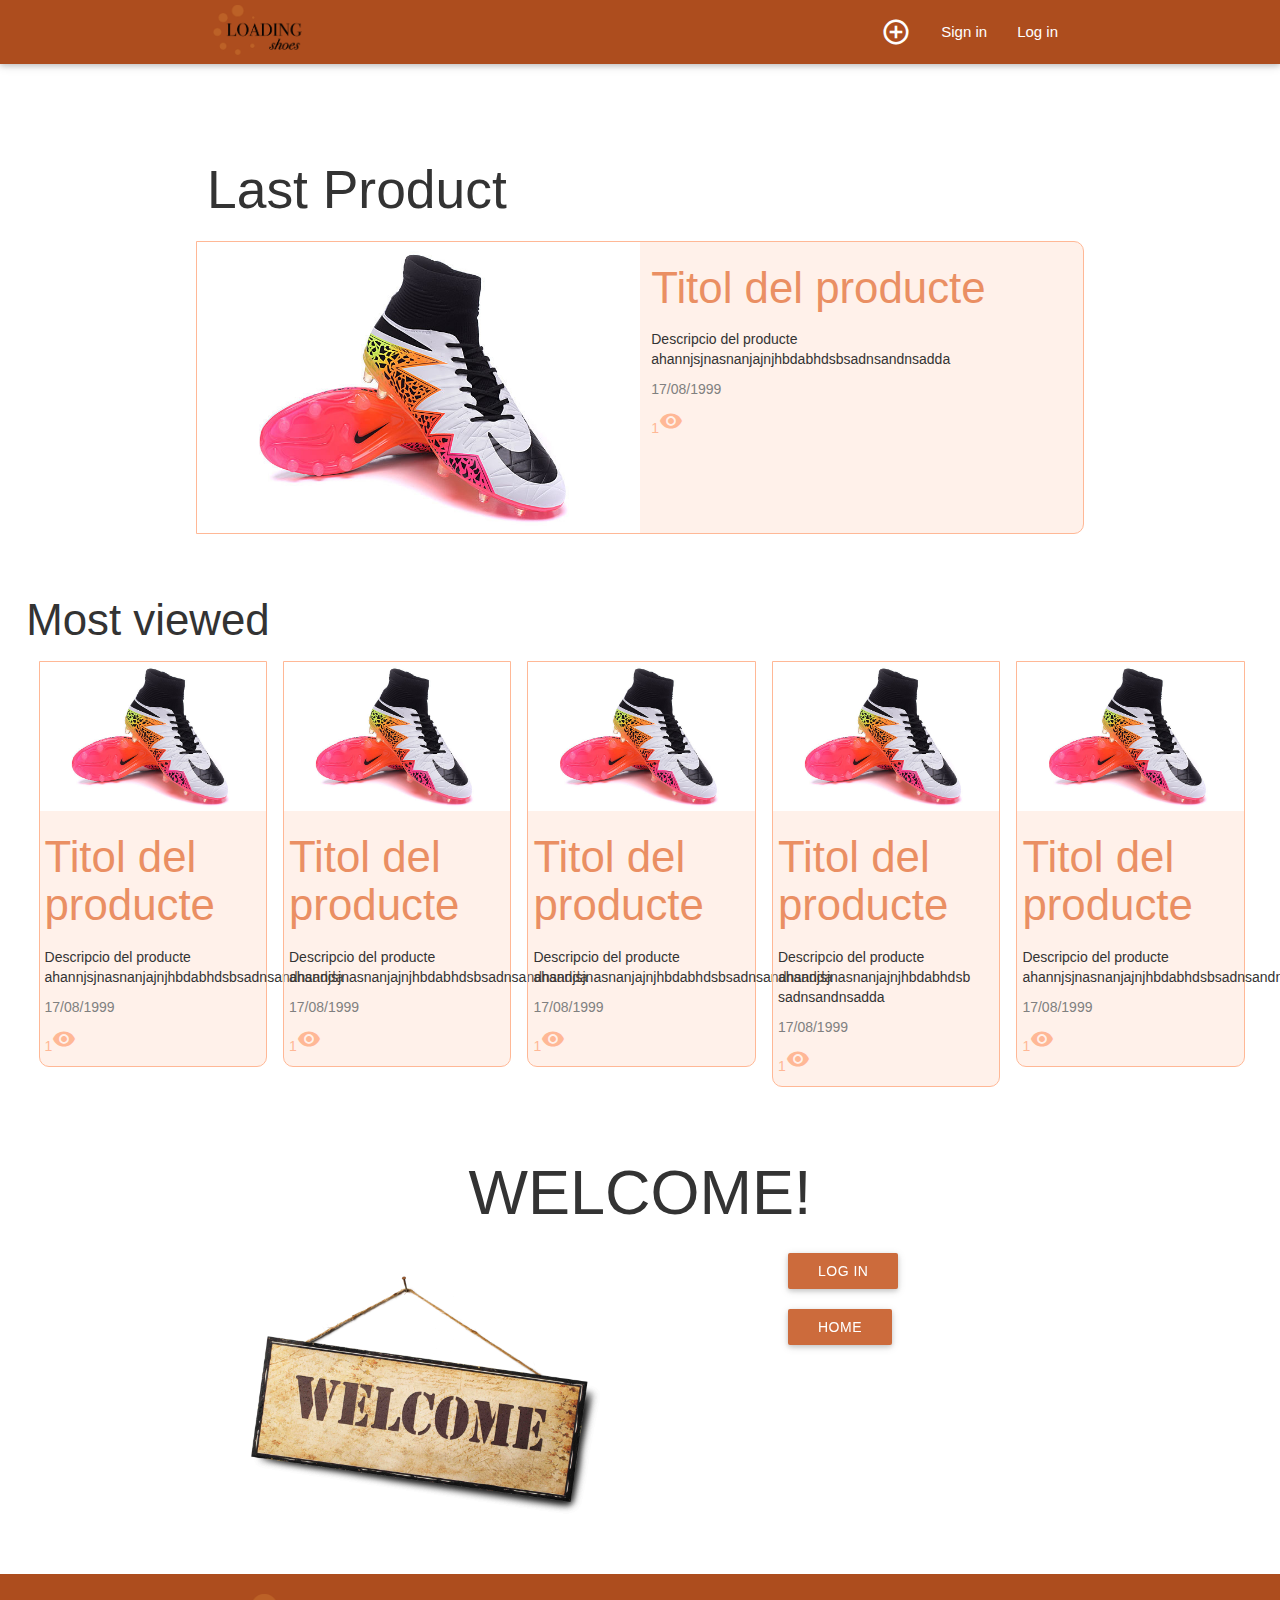
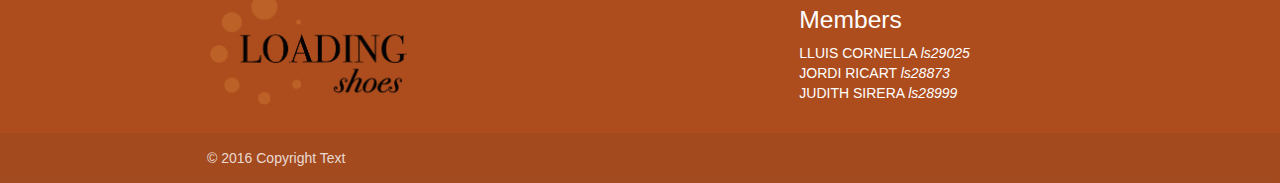
<file: html/index.html>
<!DOCTYPE html>
<html>
  <head>
    <meta charset="utf-8">
    <meta name="viewport" content="width=device-width, initial-scale=1.0">
    <meta name="description" content="Loading shoes to sell and buy">
    <meta name="author" content="Loading productions">

    <title>Loading shoes</title>

    <link href="https://fonts.googleapis.com/icon?family=Material+Icons" rel="stylesheet">
    <link rel="stylesheet" href="css/bootstrap.min.css" media="screen" title="no title" charset="utf-8">
    <link rel="stylesheet" href="css/materialize.min.css" media="screen" title="no title" charset="utf-8">
    <link rel="stylesheet" href="css/preset.css" media="screen" title="no title" charset="utf-8">
    <link rel="stylesheet" href="css/main.css" media="screen" title="no title" charset="utf-8">

    <link rel="shortcut icon" href="imag/LOADING_ico.png">

  </head>
  <body>

    <header>
      <nav class="orange-bgColor">
        <div class="container">
           <div class="nav-wrapper">
             <a href="#!" class="brand-logo">
              <img class="img-responsive logo" src="img/LOADING_logo.png" alt="" />
             </a>
             <a href="#" data-activates="mobile-demo" class="button-collapse"><i class="material-icons">menu</i></a>
             <ul class="right hide-on-med-and-down">
               <li><a href="sass.html"><i class="material-icons">add_circle_outline</i></a></li>
               <li><a href="signin.html">Sign in</a></li>
               <li><a href="#">Log in</a>
             </ul>
             <ul class="side-nav" id="mobile-demo">
               <li><a href="sass.html"><i class="material-icons">add_circle_outline</i></a></li>
               <li><a href="signin.html">Sign up</a></li>
               <li><a href="#">Log in</a>
             </ul>
           </div>
        </div>
       </nav>
     </header>


     <section id="home">
       <div class="container">
         <div id="last_product" class="row">
           <div class="col s6 left">
             <h2> Last Product </h2>
           </div>
           <div class="col s12 right">
             <div class="box product row">
              <img class="last_product_image" src= "prova.jpg">
              <div class="info_product col s6 right">
                <a><h3> Titol del producte </h3></a>
                <p>Descripcio del producte ahannjsjnasnanjajnjhbdabhdsbsadnsandnsadda</p>
                <div class="data_product">
                  <p>17/08/1999</p>
                </div>
                <div class="visits_product">
                  <p>1<i class="material-icons visibility_icon">remove_red_eye</i>
                  </p>
                </div>
              </div>
             </div>
           </div>
         </div>
      </section>

      <section>
        <div class="container-fluid">
         <div id="most_important"class="row">
           <div class="col s6 left">
              <h3> Most viewed </h3>
           </div>
           <div class="col s12 right row">
             <div class="box important_product ">
              <img class="most_product_image" src= "prova.jpg">
              <div class="info_product left">
                <a><h3> Titol del producte </h3></a>
                <p>Descripcio del producte ahannjsjnasnanjajnjhbdabhdsbsadnsandnsadda</p>
                <div class="data_product">
                  <p>17/08/1999</p>
                </div>
                <div class="visits_product">
                  <p>1<i class="material-icons visibility_icon">remove_red_eye</i>
                  </p>
                </div>
              </div>
             </div>
             <div class="box important_product">
              <img class="most_product_image" src= "prova.jpg">
              <div class="info_product left">
                <a><h3> Titol del producte </h3></a>
                <p>Descripcio del producte ahannjsjnasnanjajnjhbdabhdsbsadnsandnsadda</p>
                <div class="data_product">
                  <p>17/08/1999</p>
                </div>
                <div class="visits_product">
                  <p>1<i class="material-icons visibility_icon">remove_red_eye</i>
                  </p>
                </div>
              </div>
             </div>
             <div class="box important_product">
              <img class="most_product_image" src= "prova.jpg">
              <div class="info_product left">
                <a><h3> Titol del producte </h3></a>
                <p>Descripcio del producte ahannjsjnasnanjajnjhbdabhdsbsadnsandnsadda</p>
                <div class="data_product">
                  <p>17/08/1999</p>
                </div>
                <div class="visits_product">
                  <p>1<i class="material-icons visibility_icon">remove_red_eye</i>
                  </p>
                </div>
              </div>
             </div>
             <div class="box important_product">
              <img class="most_product_image" src= "prova.jpg">
              <div class="info_product left">
                <a><h3> Titol del producte </h3></a>
                <p>Descripcio del producte ahannjsjnasnanjajnjhbdabhdsb sadnsandnsadda</p>
                <div class="data_product">
                  <p>17/08/1999</p>
                </div>
                <div class="visits_product">
                  <p>1<i class="material-icons visibility_icon">remove_red_eye</i>
                  </p>
                </div>
              </div>
             </div>
             <div class="box important_product">
              <img class="most_product_image" src= "prova.jpg">
              <div class="info_product left">
                <a><h3> Titol del producte </h3></a>
                <p>Descripcio del producte ahannjsjnasnanjajnjhbdabhdsbsadnsandnsadda</p>
                <div class="data_product">
                  <p>17/08/1999</p>
                </div>
                <div class="visits_product">
                  <p>1<i class="material-icons visibility_icon">remove_red_eye</i>
                  </p>
                </div>
              </div>
             </div>
           </div>
         </div>
       </div>
     </section>

     <section>
       <div class="container">

         <h1 align="center">WELCOME!</h1>
         <div class="row">
           <div class="col s6">
             <img class="img-responsive" src="img/welcome.jpg" alt="" >
           </div>
           <div class="col s4 offset-s2 margin_top_welcome">
             <div class="row">
               <a class="waves-effect waves-light btn">Log In</a>
             </div>
             <div class="row">
               <a class="waves-effect waves-light btn">Home</a>
             </div>

           </div>
         </div>



       </div>
     </section>


     <!-- Modal Structure -->
    <!--<div id="myModal" class="modal fade" tabindex="-1" role="dialog">
      <div class="modal-dialog">
        <div class="modal-content">
          <div class="modal-header">
            <button type="button" class="close" data-dismiss="modal" aria-label="Close"><span aria-hidden="true">&times;</span></button>
            <h4 class="modal-title">Modal title</h4>
          </div>
          <div class="modal-body">
            <p>One fine body&hellip;</p>
          </div>
          <div class="modal-footer">
            <button type="button" class="btn btn-default" data-dismiss="modal">Close</button>
            <button type="button" class="btn btn-primary">Save changes</button>
          </div>
        </div>--> <!-- /.modal-content -->
      <!--</div>--> <!-- /.modal-dialog -->
    <!--</div>--> <!-- /.modal -->

    <footer class="orange-bgColor page-footer">
      <div class="container">
        <div class="row">
          <div class="col l3 s12">
            <a class="brand-logo" href="#"><img class="img-responsive footer_logo"src="img/LOADING_logo.png" alt="" /></a>
          </div>
          <div class="col l4 offset-l5 s12">
            <h5 class="white-text">Members</h5>
            <ul>
              <li class="white-text text-lighten-3">LLUIS CORNELLA <span>ls29025</span></li>
              <li class="white-text text-lighten-3">JORDI RICART <span>ls28873</span></li>
              <li class="white-text text-lighten-3">JUDITH SIRERA <span>ls28999</span></li>
            </ul>
          </div>
        </div>
      </div>
      <div class="footer-copyright">
        <div class="container">
        © 2016 Copyright Text
        </div>
      </div>
    </footer>

    <script type="text/javascript" src="js/jquery.min.js"></script>
    <script type="text/javascript" src="js/materialize.min.js"></script>
    <script type="text/javascript" src="js/bootstrap.min.js"></script>

  </body>
</html>
</file>
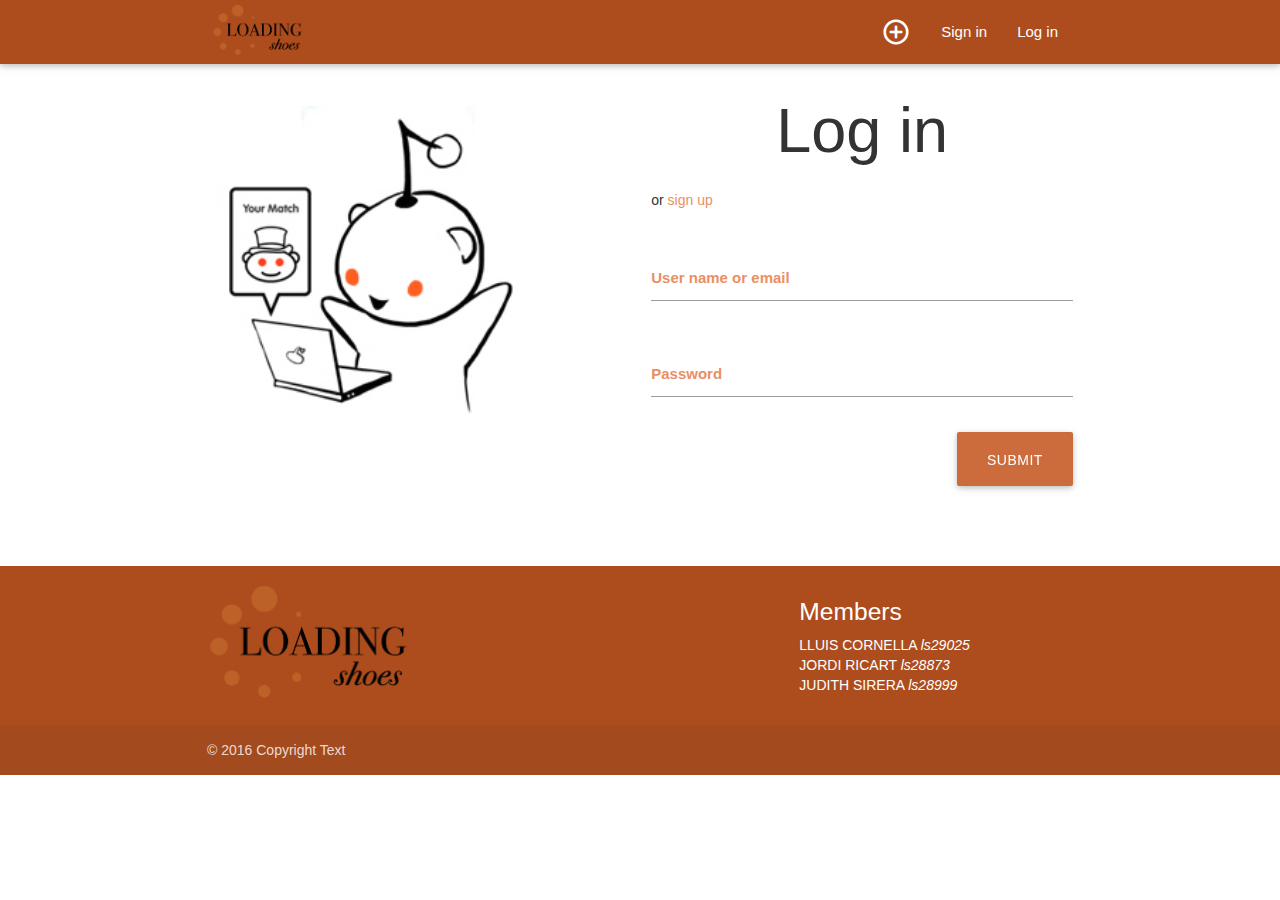
<file: html/login.html>
<!DOCTYPE html>
<html>
  <head>
    <meta charset="utf-8">
    <meta name="viewport" content="width=device-width, initial-scale=1.0">
    <meta name="description" content="Loading shoes to sell and buy">
    <meta name="author" content="Loading productions">

    <title>Loading shoes</title>

    <link href="https://fonts.googleapis.com/icon?family=Material+Icons" rel="stylesheet">
    <link rel="stylesheet" href="css/bootstrap.min.css" media="screen" title="no title" charset="utf-8">
    <link rel="stylesheet" href="css/materialize.min.css" media="screen" title="no title" charset="utf-8">
    <link rel="stylesheet" href="css/preset.css" media="screen" title="no title" charset="utf-8">
    <link rel="stylesheet" href="css/main.css" media="screen" title="no title" charset="utf-8">

    <link rel="shortcut icon" href="img/LOADING_ico.png">

  </head>
  <body>

    <header>
      <nav class="orange-bgColor">
        <div class="container">
           <div class="nav-wrapper">
             <a href="#!" class="brand-logo">
              <img class="img-responsive logo" src="img/LOADING_logo.png" alt="" />
             </a>
             <a href="#" data-activates="mobile-demo" class="button-collapse"><i class="material-icons">menu</i></a>
             <ul class="right hide-on-med-and-down">
               <li><a href="sass.html"><i class="material-icons">add_circle_outline</i></a></li>
               <li><a href="collapsible.html">Sign in</a></li>
               <li><a href="#">Log in</a>
             </ul>
             <ul class="side-nav" id="mobile-demo">
               <li><a href="sass.html"><i class="material-icons">add_circle_outline</i></a></li>
               <li><a href="collapsible.html">Sign in</a></li>
               <li><a href="#">Log in</a>
             </ul>
           </div>
        </div>
       </nav>
     </header>


     <section id="home">
       <div class="container">
         <div class="row">
           <div class="col s6">
            <img class="img-logIn" src="img/logIn.jpg" alt="" />
           </div>
           <div class="col s6">
             <div class="row">
               <div class="col s12">
                 <h1>Log in</h1>
                 <p>or <a href="#">sign up</a></p>
               </div>
             </div>
             <div class="row">
               <form class="col s12">
                 <div class="row">
                   <div class="input-field col s12">
                     <input id="first_name" type="text" class="validate">
                     <label for="first_name">User name or email</label>
                   </div>
                 </div>
                 <div class="row">
                   <div class="input-field col s12">
                     <input id="password" type="password" class="validate">
                     <label for="password">Password</label>
                   </div>
                 </div>
                 <div class="row">
                   <div class="col s12">
                     <button class="btn waves-effect waves-light btn-large right" type="submit" name="action">Submit</button>
                   </div>
                 </div>
               </form>
             </div>
           </div>
         </div>
       </div>
     </section>

    <footer class="orange-bgColor page-footer">
      <div class="container">
        <div class="row">
          <div class="col l3 s12">
            <a class="brand-logo" href="#"><img class="img-responsive footer_logo"src="img/LOADING_logo.png" alt="" /></a>
          </div>
          <div class="col l4 offset-l5 s12">
            <h5 class="white-text">Members</h5>
            <ul>
              <li class="white-text text-lighten-3">LLUIS CORNELLA <span>ls29025</span></li>
              <li class="white-text text-lighten-3">JORDI RICART <span>ls28873</span></li>
              <li class="white-text text-lighten-3">JUDITH SIRERA <span>ls28999</span></li>
            </ul>
          </div>
        </div>
      </div>
      <div class="footer-copyright">
        <div class="container">
        © 2016 Copyright Text
        </div>
      </div>
    </footer>

    <script type="text/javascript" src="js/jquery.min.js"></script>
    <script type="text/javascript" src="js/materialize.min.js"></script>
    <script type="text/javascript" src="js/bootstrap.min.js"></script>

  </body>
</html>
</file>
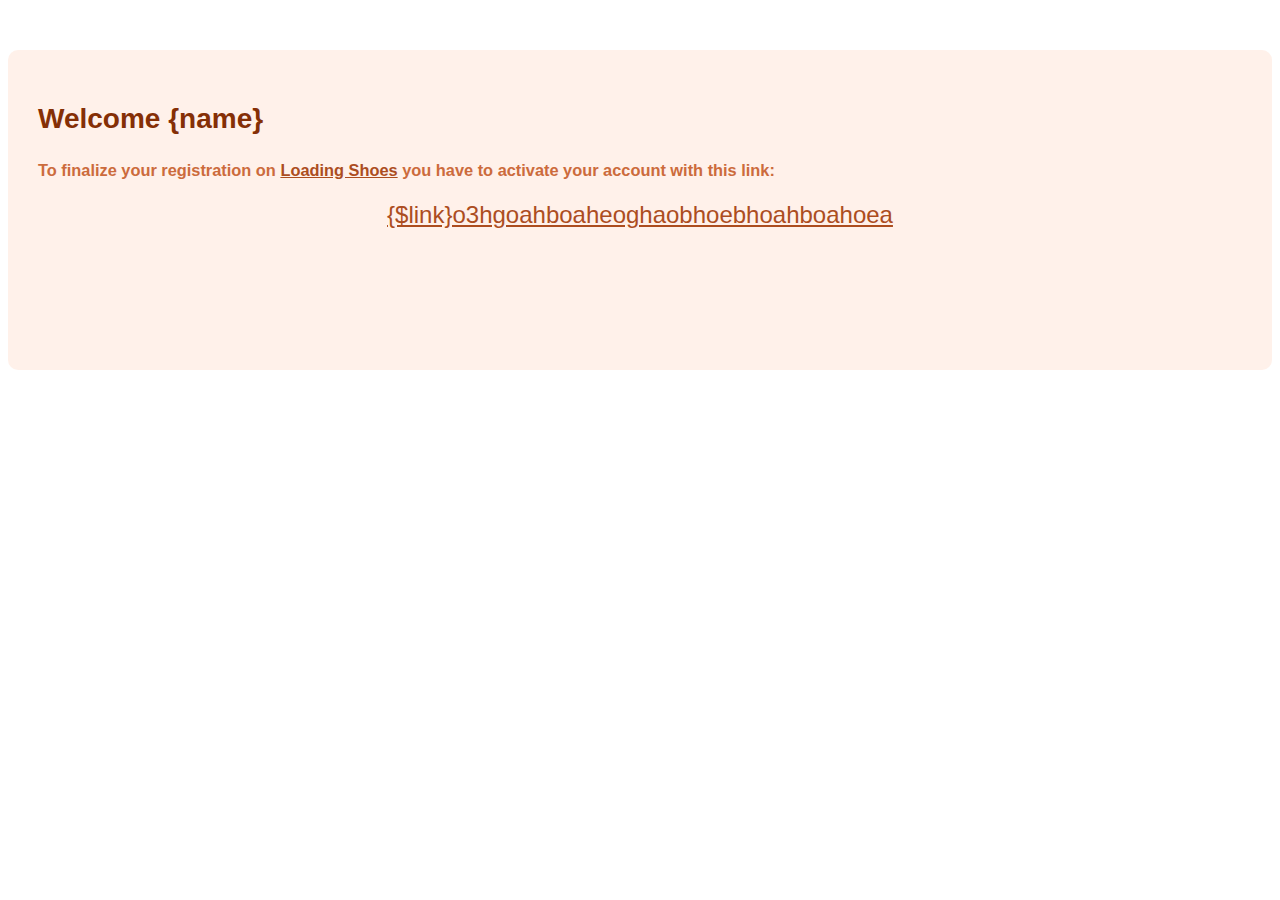
<file: html/mail.html>
<!DOCTYPE html>
<html>
  <head>
    <title>Registration on Loading shoes</title>
    <link href="http://fonts.googleapis.com/icon?family=Material+Icons" rel="stylesheet"><!-- Latest compiled and minified CSS -->
    <link rel="stylesheet" href="https://maxcdn.bootstrapcdn.com/bootstrap/3.3.6/css/bootstrap.min.css" integrity="sha384-1q8mTJOASx8j1Au+a5WDVnPi2lkFfwwEAa8hDDdjZlpLegxhjVME1fgjWPGmkzs7" crossorigin="anonymous">
    <style>
      body{
        font-family: "Helvetica Neue",Helvetica,Arial,sans-serif;
        font-size: 14px;
        line-height: 1.42857143;
        color: #333;
        background-color: #fff;
      }
      h1{
        color: #852F06;
      }
      h3 {
        color: #CC6B3C;
        line-height: 1.5;
      }
      h3 > a{
        color: #AC4D1F;
      }
      .box > a{
        color: #AC4D1F;
        font-size: 24px;
        transform: translateX(-50%);
        left: 50%;
        position: absolute;;
      }
      a:hover, a:active, a:focus{
        text-decoration: none;
        color: #852F06;
      }
      .box{
          background-color: rgba(255,184,150,0.2);
          border-radius: 10px;
          padding: 30px 30px 30px 30px;
          margin-top: 50px;
          position: relative;
          height: 260px;
      }
    </style>
  </head>
  <body>
    <div class="container-fluid">
      <div class="row">
        <div class="col-md-3"></div>
        <div class="col-md-6">
          <div class="box">
                <h1>Welcome {name}</h1>
                <h3>To finalize your registration on
                  <a href="#">Loading Shoes</a>
                  you have to activate your account with this link:</h3>
                <a class="center" href="{$link}">{$link}o3hgoahboaheoghaobhoebhoahboahoea</a>
          </div>
        </div>
      </div>
    </div>
    <script type="text/javascript" src="https://code.jquery.com/jquery-2.1.1.min.js"></script>
    <script src="https://maxcdn.bootstrapcdn.com/bootstrap/3.3.6/js/bootstrap.min.js" integrity="sha384-0mSbJDEHialfmuBBQP6A4Qrprq5OVfW37PRR3j5ELqxss1yVqOtnepnHVP9aJ7xS" crossorigin="anonymous"></script>
  </body>
</html>
</file>
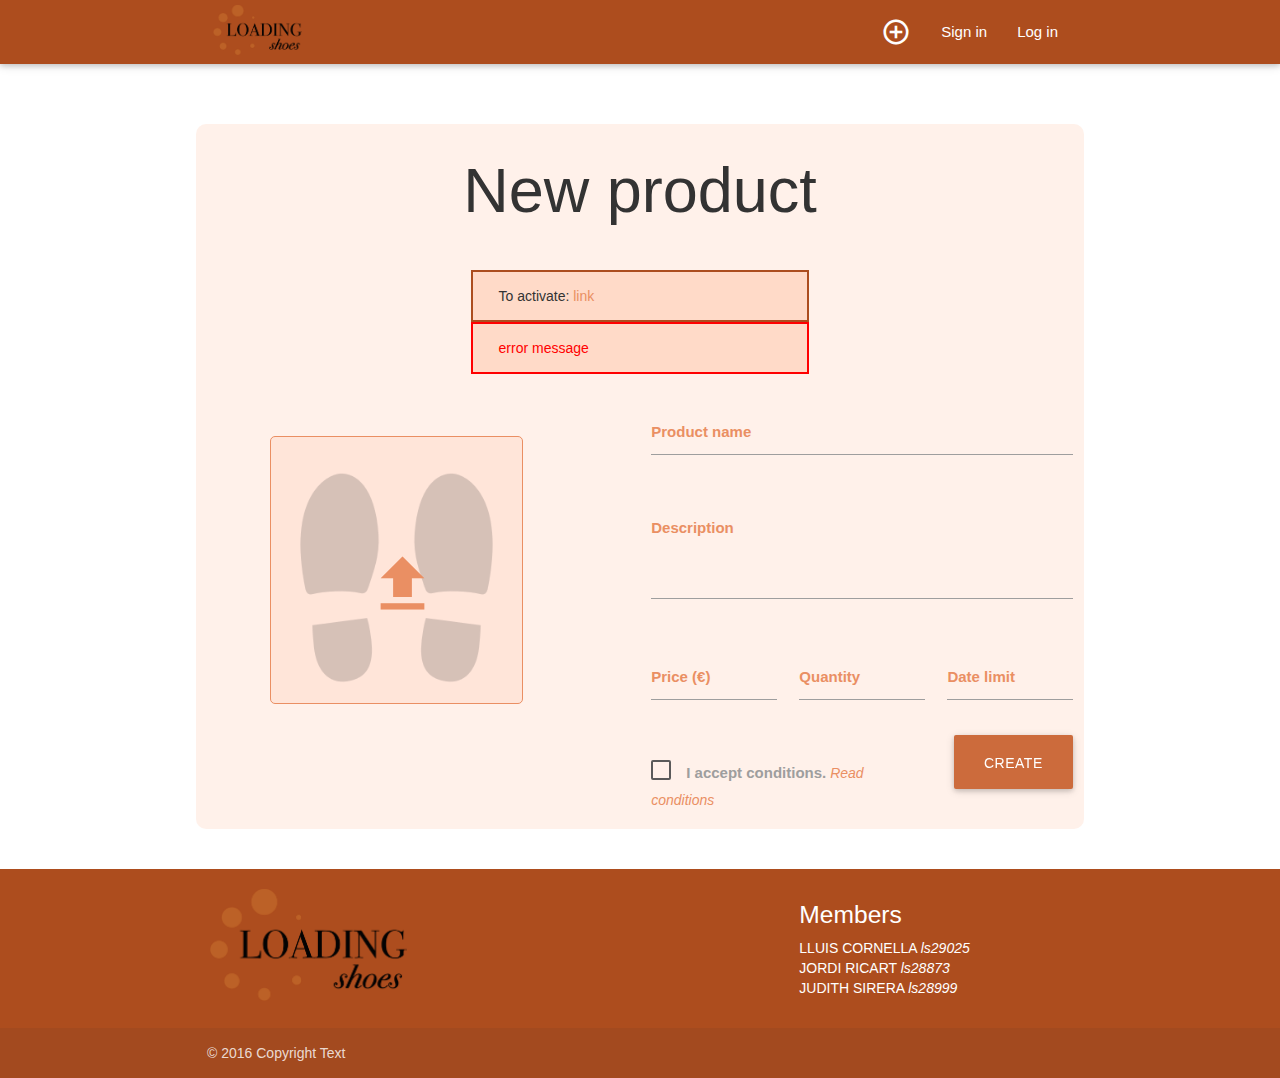
<file: html/newProduct.html>
<!DOCTYPE html>
<html>
  <head>
    <meta charset="utf-8">
    <meta name="viewport" content="width=device-width, initial-scale=1.0">
    <meta name="description" content="Loading shoes to sell and buy">
    <meta name="author" content="Loading productions">

    <title>Loading shoes</title>

    <link href="https://fonts.googleapis.com/icon?family=Material+Icons" rel="stylesheet">
    <link rel="stylesheet" href="css/bootstrap.min.css" media="screen" title="no title" charset="utf-8">
    <link rel="stylesheet" href="css/materialize.min.css" media="screen" title="no title" charset="utf-8">
    <link rel="stylesheet" href="css/main.css" media="screen" title="no title" charset="utf-8">
    <link rel="stylesheet" href="css/preset.css" media="screen" title="no title" charset="utf-8">


    <link rel="shortcut icon" href="img/LOADING_ico.png">

  </head>
  <body>

    <header>
      <nav class="orange-bgColor">
        <div class="container">
           <div class="nav-wrapper">
             <a href="#!" class="brand-logo">
              <img class="img-responsive logo" src="img/LOADING_logo.png" alt="" />
             </a>
             <a href="#" data-activates="mobile-demo" class="button-collapse"><i class="material-icons">menu</i></a>
             <ul class="right hide-on-med-and-down">
               <li><a href="sass.html"><i class="material-icons">add_circle_outline</i></a></li>
               <li><a href="collapsible.html">Sign in</a></li>
               <li><a href="#">Log in</a>
             </ul>
             <ul class="side-nav" id="mobile-demo">
               <li><a href="sass.html"><i class="material-icons">add_circle_outline</i></a></li>
               <li><a href="collapsible.html">Sign in</a></li>
               <li><a href="#">Log in</a>
             </ul>
           </div>
        </div>
       </nav>
     </header>



    <section id="signup">
        <div class="container extra-margin-top">
            <div class="row box">
                <div class="col s12">
                    <div class="row">
                        <div class="col s6 offset-s3">
                            <h1>New product</h1>
                        </div>
                    </div>
                    <div class="row">
                      <div class="col s6 offset-s3">
                        <div class="col s12 borders-box">
                            <p>To activate: <a class="center" href="#">link</a></p>
                        </div>
                        <div class="col s12 error-message borders-box">
                            <p>error message</p>
                        </div>
                      </div>
                    </div>
                    <div class="row">
                      <div class="col s6">
                        <div class="uploadShoesFoto">
                          <div class="file-field input-field">
                            <div class="btn uploadImageButton">
                              <i class="material-icons large">file_upload</i>
                              <input id="shoesPhoto" name="shoesPhoto" type="file">
                            </div>
                          </div>
                          <img class="img-responsive" src="img/uploadFotoShoes.png" alt="" />
                        </div>
                      </div>
                        <form class="col s6" method="POST">
                            <div class="row">
                                <div class="input-field col s12">
                                    <input name="product_name" id="product_name" type="text" class="validate" value="" required>
                                    <label for="product_name">Product name</label>
                                </div>
                            </div>
                            <div class="row">
                                <div class="input-field col s12">
                                  <textarea name="description_product" id="description_product" class="materialize-textarea"></textarea>
                                  <label for="description_product">Description</label>
                                </div>
                            </div>
                            <div class="row">
                                <div class="input-field col s4">
                                  <input name="price" id="price" type="number" class="validate" min="1" max="1000" value="" required>
                                  <label for="price">Price (€)</label>
                                </div>
                                <div class="input-field col s4">
                                  <input name="quantity" id="quantity" type="number" class="validate" min="1" max="1000" value="" required>
                                  <label for="quantity">Quantity</label>
                                </div>
                                <div class="input-field col s4">
                                  <input name="dateLimit" id="dateLimit" type="date" class="datepicker" required>
                                  <label for="dateLimit">Date limit</label>
                                </div>
                            </div>
                            <div class="row">
                                <div class="col s8 translateY">
                                    <input type="checkbox" class="filled-in" id="conditions" />
                                    <label for="conditions">I accept conditions.</label>
                                    <a class="modal-trigger" href="#modal-conditions"><span>Read conditions</span></a>
                                </div>
                                <div class="col s4">
                                    <button class="btn waves-effect waves-light btn-large right" type="submit" name="submit">Create</button>
                                </div>
                            </div>
                        </form>
                    </div>
                </div>
            </div>

            <!-- Modal Conditions -->
            <div id="modal-conditions" class="modal bottom-sheet">
              <div class="modal-content">
                <h4>Conditions</h4>
                <p>COSTS: Publish and edit a product cost 1€. If the user has not the money need it, the product will not be published or edited.</p>
              </div>
              <div class="modal-footer">
                <a href="#!" class=" modal-action modal-close waves-effect waves-green btn-flat">Agree</a>
              </div>
            </div>

        </div>
    </section>


    <footer class="orange-bgColor page-footer">
      <div class="container">
        <div class="row">
          <div class="col l3 s12">
            <a class="brand-logo" href="#"><img class="img-responsive footer_logo"src="img/LOADING_logo.png" alt="" /></a>
          </div>
          <div class="col l4 offset-l5 s12">
            <h5 class="white-text">Members</h5>
            <ul>
              <li class="white-text text-lighten-3">LLUIS CORNELLA <span>ls29025</span></li>
              <li class="white-text text-lighten-3">JORDI RICART <span>ls28873</span></li>
              <li class="white-text text-lighten-3">JUDITH SIRERA <span>ls28999</span></li>
            </ul>
          </div>
        </div>
      </div>
      <div class="footer-copyright">
        <div class="container">
        © 2016 Copyright Text
        </div>
      </div>
    </footer>

    <script type="text/javascript" src="js/jquery.min.js"></script>
    <script type="text/javascript" src="js/materialize.min.js"></script>
    <script type="text/javascript" src="js/scripts.js"></script>
    <script type="text/javascript" src="js/bootstrap.min.js"></script>


  </body>
</html>
</file>
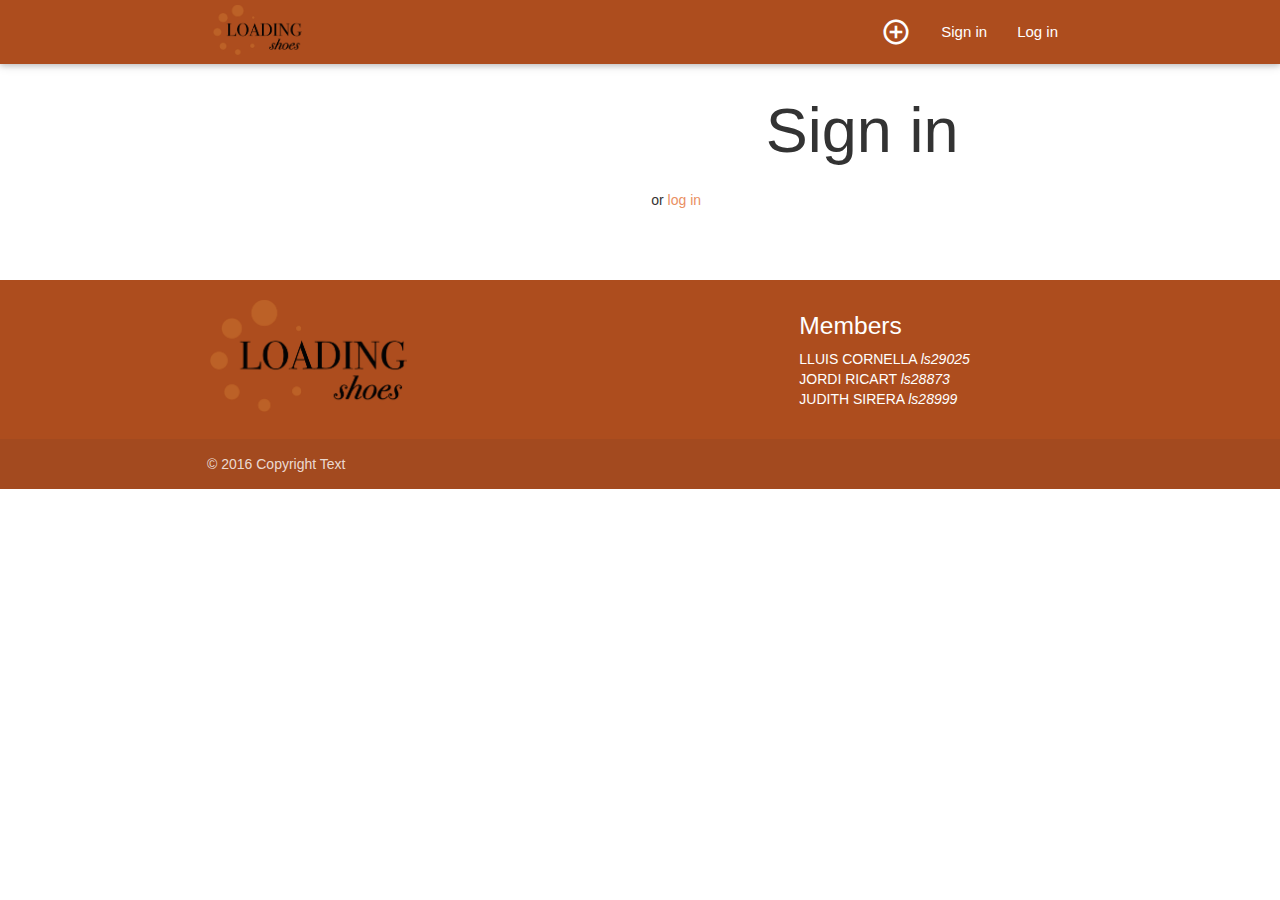
<file: html/signin.html>
<!DOCTYPE html>
<html>
  <head>
    <meta charset="utf-8">
    <meta name="viewport" content="width=device-width, initial-scale=1.0">
    <meta name="description" content="Loading shoes to sell and buy">
    <meta name="author" content="Loading productions">

    <title>Loading shoes</title>

    <link href="https://fonts.googleapis.com/icon?family=Material+Icons" rel="stylesheet">
    <link rel="stylesheet" href="css/bootstrap.min.css" media="screen" title="no title" charset="utf-8">
    <link rel="stylesheet" href="css/materialize.min.css" media="screen" title="no title" charset="utf-8">
    <link rel="stylesheet" href="css/preset.css" media="screen" title="no title" charset="utf-8">
    <link rel="stylesheet" href="css/main.css" media="screen" title="no title" charset="utf-8">

    <link rel="shortcut icon" href="img/LOADING_ico.png">

  </head>
  <body>

    <header>
      <nav class="orange-bgColor">
        <div class="container">
           <div class="nav-wrapper">
             <a href="#!" class="brand-logo">
              <img class="img-responsive logo" src="img/LOADING_logo.png" alt="" />
             </a>
             <a href="#" data-activates="mobile-demo" class="button-collapse"><i class="material-icons">menu</i></a>
             <ul class="right hide-on-med-and-down">
               <li><a href="sass.html"><i class="material-icons">add_circle_outline</i></a></li>
               <li><a href="collapsible.html">Sign in</a></li>
               <li><a href="#">Log in</a>
             </ul>
             <ul class="side-nav" id="mobile-demo">
               <li><a href="sass.html"><i class="material-icons">add_circle_outline</i></a></li>
               <li><a href="collapsible.html">Sign in</a></li>
               <li><a href="#">Log in</a>
             </ul>
           </div>
        </div>
       </nav>
     </header>


     <section id="home">
       <div class="container">
         <div class="row">
           <div class="col s6 offset-s6">
             <h1>Sign in</h1>
             <p>or <a href="#">log in</a></p>
           </div>
         </div>
         <div class="row">
           <div class="">

           </div>
         </div>
       </div>
     </section>



     <!-- Modal Structure -->
    <!--<div id="myModal" class="modal fade" tabindex="-1" role="dialog">
      <div class="modal-dialog">
        <div class="modal-content">
          <div class="modal-header">
            <button type="button" class="close" data-dismiss="modal" aria-label="Close"><span aria-hidden="true">&times;</span></button>
            <h4 class="modal-title">Modal title</h4>
          </div>
          <div class="modal-body">
            <p>One fine body&hellip;</p>
          </div>
          <div class="modal-footer">
            <button type="button" class="btn btn-default" data-dismiss="modal">Close</button>
            <button type="button" class="btn btn-primary">Save changes</button>
          </div>
        </div>--> <!-- /.modal-content -->
      <!--</div>--> <!-- /.modal-dialog -->
    <!--</div>--> <!-- /.modal -->

    <footer class="orange-bgColor page-footer">
      <div class="container">
        <div class="row">
          <div class="col l3 s12">
            <a class="brand-logo" href="#"><img class="img-responsive footer_logo"src="img/LOADING_logo.png" alt="" /></a>
          </div>
          <div class="col l4 offset-l5 s12">
            <h5 class="white-text">Members</h5>
            <ul>
              <li class="white-text text-lighten-3">LLUIS CORNELLA <span>ls29025</span></li>
              <li class="white-text text-lighten-3">JORDI RICART <span>ls28873</span></li>
              <li class="white-text text-lighten-3">JUDITH SIRERA <span>ls28999</span></li>
            </ul>
          </div>
        </div>
      </div>
      <div class="footer-copyright">
        <div class="container">
        © 2016 Copyright Text
        </div>
      </div>
    </footer>

    <script type="text/javascript" src="js/jquery.min.js"></script>
    <script type="text/javascript" src="js/materialize.min.js"></script>
    <script type="text/javascript" src="js/bootstrap.min.js"></script>

  </body>
</html>
</file>
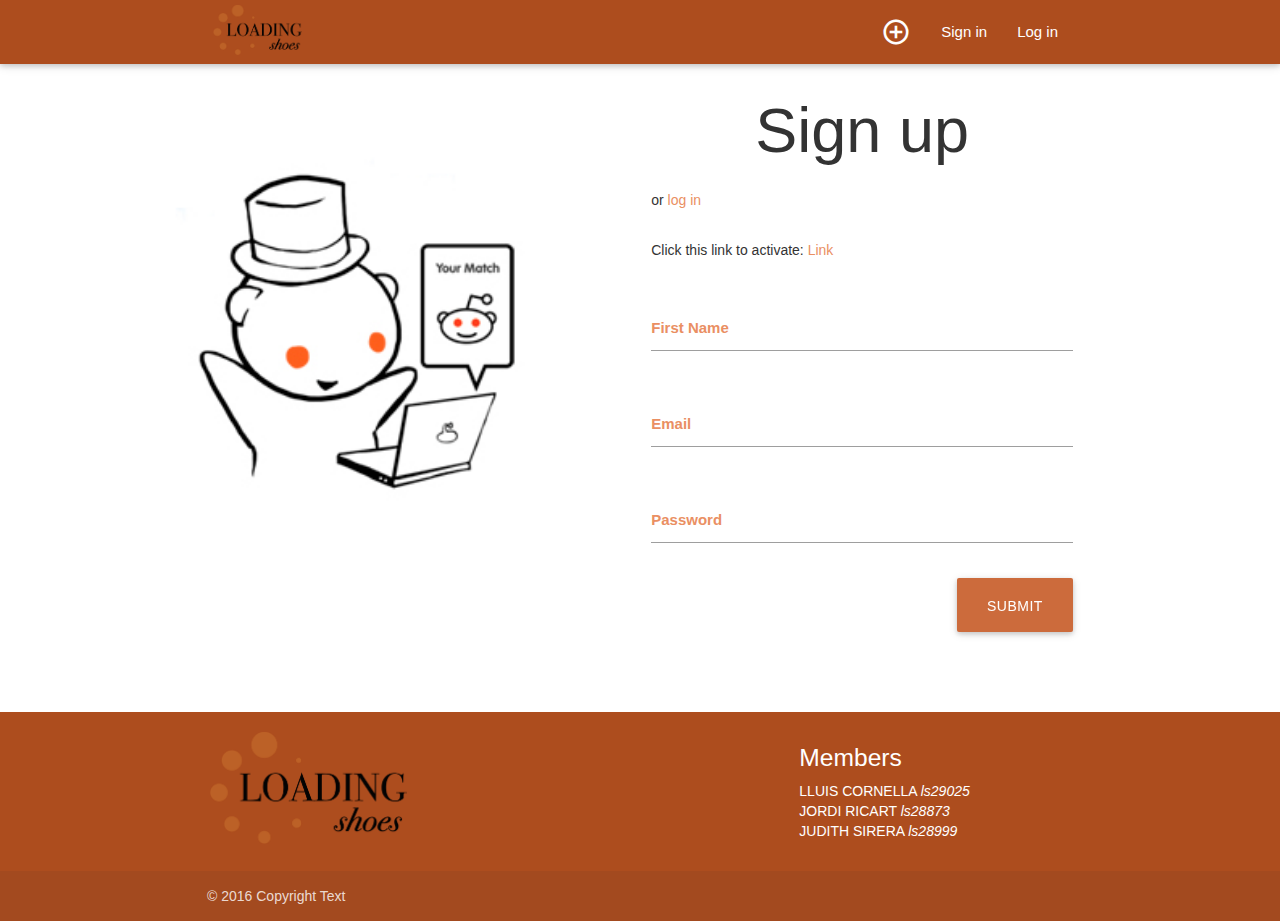
<file: html/signup.html>
<!DOCTYPE html>
<html>
  <head>
    <meta charset="utf-8">
    <meta name="viewport" content="width=device-width, initial-scale=1.0">
    <meta name="description" content="Loading shoes to sell and buy">
    <meta name="author" content="Loading productions">

    <title>Loading shoes</title>

    <link href="https://fonts.googleapis.com/icon?family=Material+Icons" rel="stylesheet">
    <link rel="stylesheet" href="css/bootstrap.min.css" media="screen" title="no title" charset="utf-8">
    <link rel="stylesheet" href="css/materialize.min.css" media="screen" title="no title" charset="utf-8">
    <link rel="stylesheet" href="css/preset.css" media="screen" title="no title" charset="utf-8">
    <link rel="stylesheet" href="css/main.css" media="screen" title="no title" charset="utf-8">

    <link rel="shortcut icon" href="img/LOADING_ico.png">

  </head>
  <body>

    <header>
      <nav class="orange-bgColor">
        <div class="container">
           <div class="nav-wrapper">
             <a href="#!" class="brand-logo">
              <img class="img-responsive logo" src="img/LOADING_logo.png" alt="" />
             </a>
             <a href="#" data-activates="mobile-demo" class="button-collapse"><i class="material-icons">menu</i></a>
             <ul class="right hide-on-med-and-down">
               <li><a href="sass.html"><i class="material-icons">add_circle_outline</i></a></li>
               <li><a href="collapsible.html">Sign in</a></li>
               <li><a href="#">Log in</a>
             </ul>
             <ul class="side-nav" id="mobile-demo">
               <li><a href="sass.html"><i class="material-icons">add_circle_outline</i></a></li>
               <li><a href="collapsible.html">Sign in</a></li>
               <li><a href="#">Log in</a>
             </ul>
           </div>
        </div>
       </nav>
     </header>


     <section id="home">
       <div class="container">
         <div class="row">
           <div class="col s6">
            <img class="img-signUp" src="img/signUp.png" alt="" />
           </div>
           <div class="col s6">
             <div class="row">
               <div class="col s12">
                 <h1>Sign up</h1>
                 <p>or <a href="#">log in</a></p>
               </div>
             </div>
             <div class="row">
               <div class="col s12">
                 <p>Click this link to activate: <a class="center" href="#">Link</a></p>
               </div>
             </div>
             <div class="row">
               <form class="col s12">
                 <div class="row">
                   <div class="input-field col s12">
                     <input id="first_name" type="text" class="validate">
                     <label for="first_name">First Name</label>
                   </div>
                 </div>
                 <div class="row">
                   <div class="input-field col s12">
                     <input id="email" type="email" class="validate">
                     <label for="email">Email</label>
                   </div>
                 </div>
                 <div class="row">
                   <div class="input-field col s12">
                     <input id="password" type="password" class="validate">
                     <label for="password">Password</label>
                   </div>
                 </div>
                 <div class="row">
                   <div class="col s12">
                     <button class="btn waves-effect waves-light btn-large right" type="submit" name="action">Submit</button>
                   </div>
                 </div>
               </form>
             </div>
           </div>
         </div>
       </div>
     </section>

    <footer class="orange-bgColor page-footer">
      <div class="container">
        <div class="row">
          <div class="col l3 s12">
            <a class="brand-logo" href="#"><img class="img-responsive footer_logo"src="img/LOADING_logo.png" alt="" /></a>
          </div>
          <div class="col l4 offset-l5 s12">
            <h5 class="white-text">Members</h5>
            <ul>
              <li class="white-text text-lighten-3">LLUIS CORNELLA <span>ls29025</span></li>
              <li class="white-text text-lighten-3">JORDI RICART <span>ls28873</span></li>
              <li class="white-text text-lighten-3">JUDITH SIRERA <span>ls28999</span></li>
            </ul>
          </div>
        </div>
      </div>
      <div class="footer-copyright">
        <div class="container">
        © 2016 Copyright Text
        </div>
      </div>
    </footer>

    <script type="text/javascript" src="js/jquery.min.js"></script>
    <script type="text/javascript" src="js/materialize.min.js"></script>
    <script type="text/javascript" src="js/bootstrap.min.js"></script>

  </body>
</html>
</file>
<file: html/css/main.css>
.logo{
  width: 100px;
  padding: 5%;
}

#last_product{
  padding-top: 70px;
}

.product{
  border: solid 1px #FFB896 ;
  border-top-left-radius: 0;
  border-bottom-left-radius: 0;
  --padding-left: 4px;
  --padding-right: 4px;
}

.important_product{
  border: solid 1px #FFB896 ;
  border-top-left-radius: 0;
  border-top-right-radius:0;
  width: calc(93%/5);
  --padding-left: 4px;
  --padding-right: 4px;
  display: inline-block;
  margin-left: 1%;
}

.info_product{
  padding-left: 5px;
  padding-right: 5px;
}

.info_product p{
  width: 100%;
  text-overflow: clip;
}

.last_product_image{
  width: 50%;
}

.most_product_image{
  width: 100%;
}

.data_product{
  color:grey;
}

.visits_product{
  text-align-last: justify;
  color: #FFB896;
}
.visibility_icon{
  color:#FFB896;
}

.row .col .borders-box{
  border: 2px solid #AC4D1F;
  background-color: rgba(255,184,150,0.4);
  margin-right: 10%;
  margin-left: 10%;
  width: 80%;
}

.borders-box p{
  margin: 1em;
}

.row .col .error-message{
    border: 2px solid red;
    color: red;
}

.instructions {
    color: rgba(158, 158, 158, 0.9);
    font-size: 14px;
}

.extra-margin-top{
    margin-top: 60px;
}

.row .extra-padding-bottom{
    padding-bottom: 30px;
}

.translateY{
  transform: translateY(50%);
}

textarea.materialize-textarea:focus:not([readonly]){
  border-bottom: 1px solid #852F06;
  box-shadow: 0 1px 0 0 #852F06;
}

input:not([type]):focus:not([readonly])+label, input[type=text]:focus:not([readonly])+label, input[type=password]:focus:not([readonly])+label, input[type=email]:focus:not([readonly])+label, input[type=url]:focus:not([readonly])+label,
input[type=time]:focus:not([readonly])+label, input[type=date]:focus:not([readonly])+label, input[type=datetime-local]:focus:not([readonly])+label, input[type=tel]:focus:not([readonly])+label, input[type=number]:focus:not([readonly])+label,
input[type=search]:focus:not([readonly])+label, textarea.materialize-textarea:focus:not([readonly])+label{
  color: #852F06;

}

.uploadShoesFoto{
  border: 1px solid #EA8F63;
  border-radius: 5px;
  padding: 20px;
  width: 60%;
  margin-left: 15%;
  margin-top: 10%;
  background-color: rgba(255,184,150,0.2);
  position: relative;
}

.uploadShoesFoto > img{
  opacity: 0.2;
}


/*FOOTER*/
</file>
<file: html/css/preset.css>
body {
  display: flex;
  min-height: 100vh;
  flex-direction: column;
}

main {
  flex: 1 0 auto;
}

footer {
  /*position: absolute;*/
  bottom: 0px;
  width: 100%;
}

/*Colors*/
.color-primary-0 { color: #CC6B3C }	/* Main Primary color */
.color-primary-1 { color: #FFB896 }
.color-primary-2 { color: #EA8F63 }
.color-primary-3 { color: #AC4D1F }
.color-primary-4 { color: #852F06 }



/* As RGBa codes */

.rgba-primary-0 { color: rgba(204,107, 60,1) }	/* Main Primary color */
.rgba-primary-1 { color: rgba(255,184,150,1) }
.rgba-primary-2 { color: rgba(234,143, 99,1) }
.rgba-primary-3 { color: rgba(172, 77, 31,1) }
.rgba-primary-4 { color: rgba(133, 47,  6,1) }


.logo{
  width: 100px;
}

.footer_logo{
  width: 200px;
}

a{
    color: #EA8F63;
}

a:hover, a:active, a:focus{
  text-decoration: none;
  color: #852F06;
}

nav ul a:active,
nav ul a:hover,
nav ul a:focus{
    color: #FFB896;
}

span{
  font-style: oblique;
}

h1{
  text-align: center;
}

.orange-bgColor, footer.page-footer{
  background-color: #AD4D1E;
}

.orange-light-bgColor{
  background-color: #CC6B3C;
}



.img-signUp {
  width: 85%;
  transform: translateX(-50%);
  left: 35%;
  position: relative;
  margin-top: 20%;
}

.img-logIn {
  width: 75%;
  transform: translateX(-50%);
  left: 40%;
  position: relative;
  margin-top: 10%
}

/*Form colors*/
/* label color */
 .input-field label {
   color: #EA8F63;
 }
 /* label focus color */
 .input-field input[type=text]:focus + label,
 /*textarea.materialize-textarea:focus + label,*/
 .input-field input[type=email]:focus + label,
 .input-field input[type=password]:focus + label,
 .input-field input[type=number]:focus + label,
 .input-field input[type=date]:focus + label {
   color: #852F06;
 }
 /* label underline focus color */
 .input-field input[type=text]:focus,
 /*textarea.materialize-textarea:focus,*/
 .input-field input[type=email]:focus,
 .input-field input[type=password]:focus,
 .input-field input[type=number]:focus,
 .input-field input[type=date]:focus {
   border-bottom: 1px solid #852F06;
   box-shadow: 0 1px 0 0 #852F06;
 }
 /* valid color */
 .input-field input[type=text].valid,
 .input-field input[type=textarea].valid,
 .input-field input[type=email].valid,
 .input-field input[type=password].valid,
 .input-field input[type=number].valid,
 .input-field input[type=date].valid {
   border-bottom: 1px solid #EA8F63;
   box-shadow: 0 1px 0 0 #EA8F63;
 }
 /* invalid color */
 .input-field input[type=text].invalid,
 .input-field input[type=textarea].invalid,
 .input-field input[type=email].invalid,
 .input-field input[type=password].invalid,
 .input-field input[type=number].invalid
 .input-field input[type=date].invalid {
   border-bottom: 1px solid #000;
   box-shadow: 0 1px 0 0 #000;
 }
 /* icon prefix focus color */
 .input-field .prefix.active {
   color: #CC6B3C;
 }

 .box{
     background-color: rgba(255,184,150,0.2);
     border-radius: 10px;
     position: relative;
 }

 .extra-margin-top{
     margin-top: 60px;
 }

 /*Buttons*/

.btn, .btn-large{
    background-color: #CC6B3C;
}

.btn:hover, .btn-large:hover,
.btn:hover, .btn-large:link,
.btn:hover, .btn-large:active{
    background-color: #AC4D1F;
    color: white;
}

/*Check box*/
[type="checkbox"].filled-in:checked+label:after{
  border: 2px solid #852F06;
  background-color: #852F06;
}

[type="checkbox"]:checked+label:before{
  border-right: 2px solid #852F06;
  border-bottom: 2px solid #852F06;
}


/*Modal*/
.modal.bottom-sheet {
    margin: 0;
    width: 50%;
    min-width: 200px;
    max-height: 230px;
    transform-origin: translateX(-25%) translateY(-25%);
    left: 25%;
    top: 25%;
    border-radius: 10px;
}

.modal-content{
  box-shadow: none;
  border: none;
  background-color: transparent;
}

.modal-footer{
  border: none;
}


/*UploadIcon*/
.file-field .btn, .file-field .btn-large{
  height: 5rem;
}

.uploadImageButton, .uploadImageButton:hover, .uploadImageButton:active, .uploadImageButton:link{
  position: absolute;
  transform: translateY(100%);
  width: 5rem;
  left: 35%;
  z-index: 1000;
  background-color: transparent;
  box-shadow: none;
}

.btn i{
  font-size: 5rem;
  transform: translateX(-50%);
  left: 50%;
  top: 20%;
  position: relative;
  color: #EA8F63;
}

.uploadImageButton:hover i{
  color: #852F06;
}
</file>
